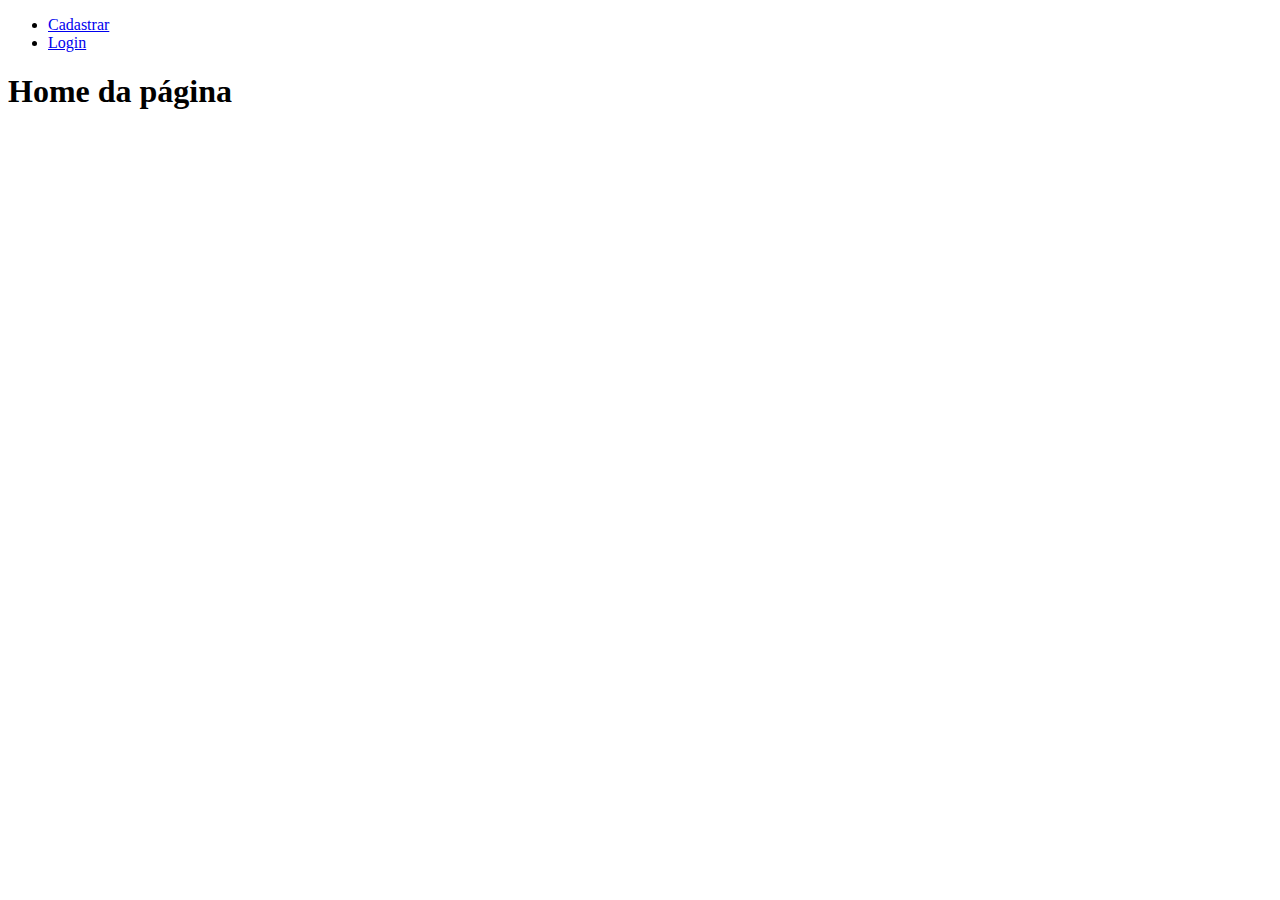
<file: hmtl/index.html>
<!DOCTYPE html>
<html lang="pt-br">
<head>
    <meta charset="UTF-8">
    <meta http-equiv="X-UA-Compatible" content="IE=edge">
    <meta name="viewport" content="width=device-width, initial-scale=1.0">
    <title>Home</title>
</head>
<body>
    <header>
        <nav>
            <ul>
                <li><a href="cadastro.html">Cadastrar</a></li>
                <li><a href="login.html">Login</a></li>
            </ul>
        </nav>
    </header>
    <section>
        <h1>Home  da página</h1>
    </section>
</body>
</html>
</file>
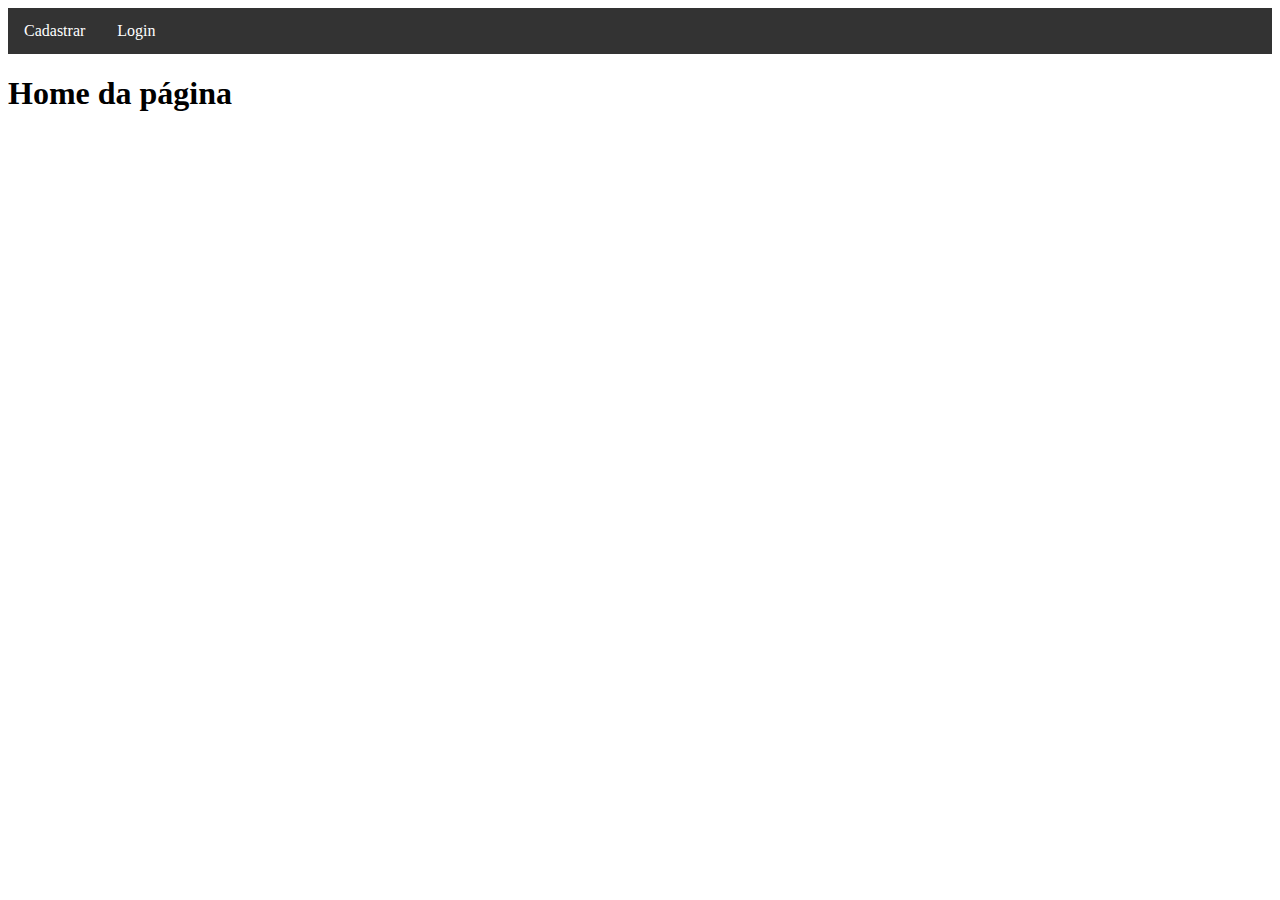
<file: html/index.html>
<!DOCTYPE html>
<html lang="pt-br">
<head>
    <meta charset="UTF-8">
    <meta http-equiv="X-UA-Compatible" content="IE=edge">
    <meta name="viewport" content="width=device-width, initial-scale=1.0">
    <link rel="stylesheet" type="text/css" href="../css/index.css" media="screen" />
    <title>Home</title>
</head>
<body>
    <header>
        <nav>
            <ul>
                <li><a href="cadastro.html">Cadastrar</a></li>
                <li><a href="login.html">Login</a></li>
            </ul>
        </nav>
    </header>
    <section>
        <h1>Home  da página</h1>
    </section>
</body>
</html>
</file>
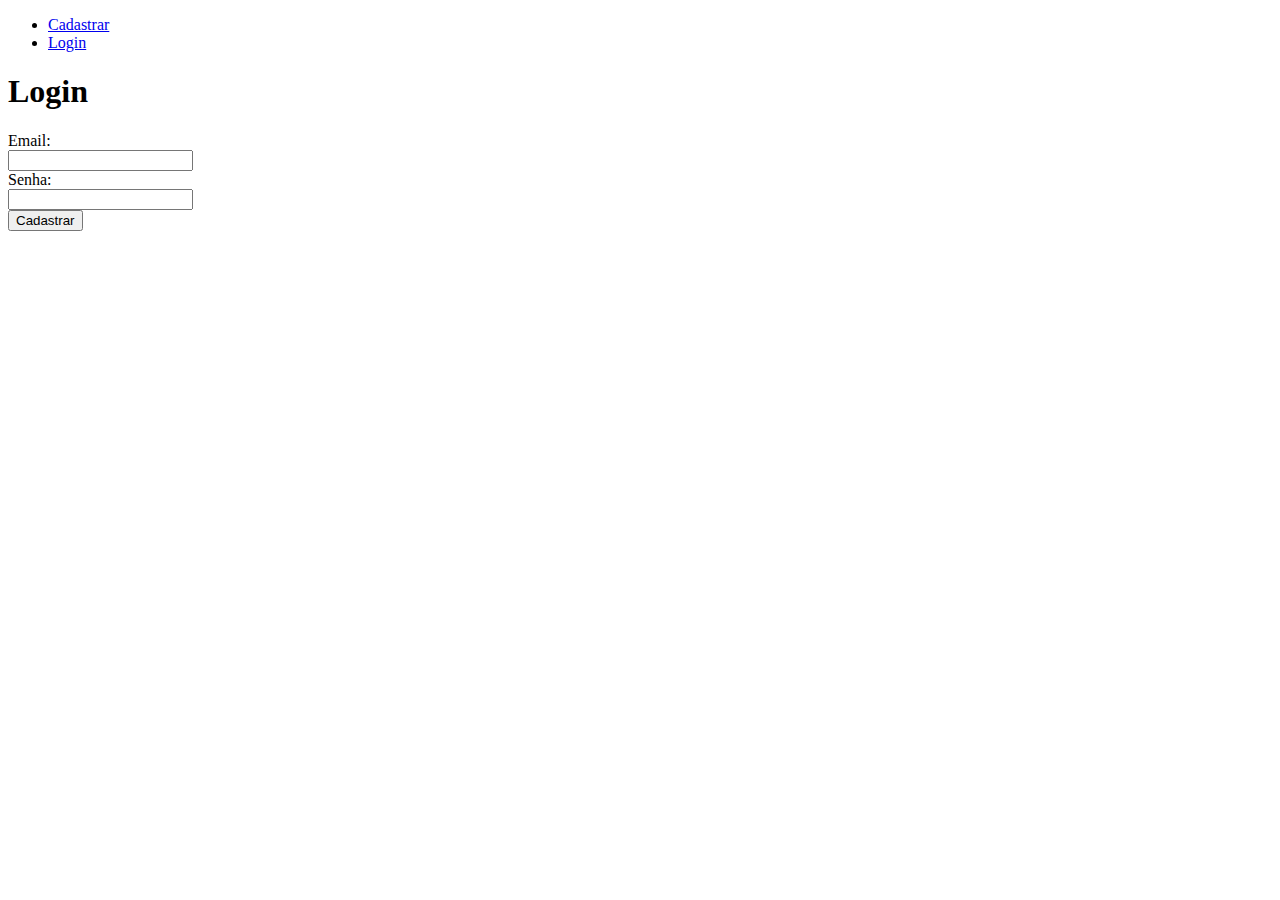
<file: hmtl/login.html>
<!DOCTYPE html>
<html lang="pt-br">
<head>
    <meta charset="UTF-8">
    <meta http-equiv="X-UA-Compatible" content="IE=edge">
    <meta name="viewport" content="width=device-width, initial-scale=1.0">
    <title>Home</title>
</head>
<body>
    <header>
        <nav>
            <ul>
                <li><a href="cadastro.html">Cadastrar</a></li>
                <li><a href="login.html">Login</a></li>
            </ul>
        </nav>
    </header>
    <section>
        <h1>Login</h1>
        <form>
            <label for="formEmail">Email: </label><br>
            <input type="email" id="inputEmail" name="inputEmail"><br>
            <label for="formSenha">Senha: </label><br>
            <input type="password" id="inputSenha" name="inputSenha"><br>
            
            <input type="submit" value="Cadastrar" id="inputSubmitCadastrar">
        </form>
    </section>
</body>
</html>
</file>
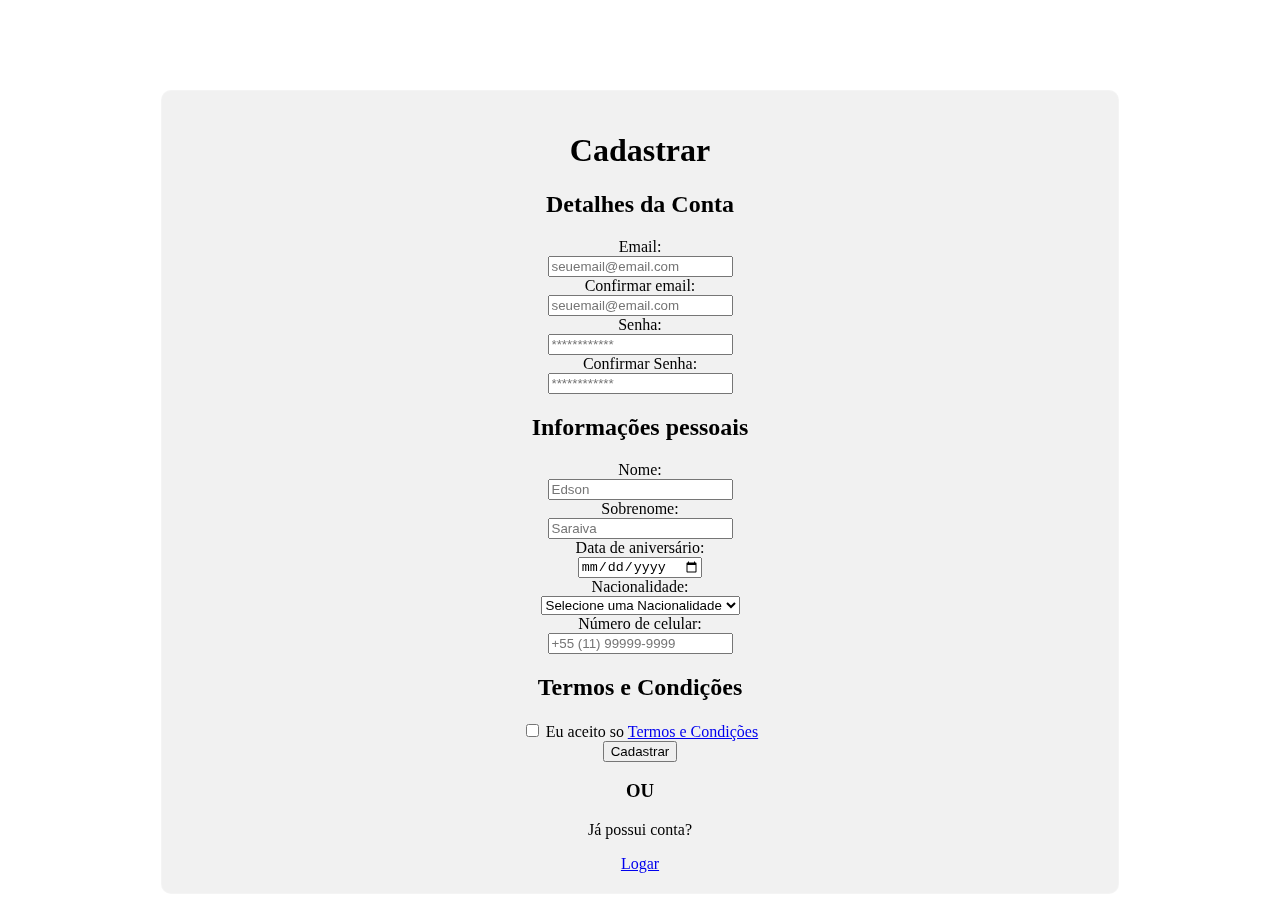
<file: html/cadastroUsuario.html>
<!DOCTYPE html>
<html lang="pt-br">
<head>
    <meta charset="UTF-8">
    <meta http-equiv="X-UA-Compatible" content="IE=edge">
    <meta name="viewport" content="width=device-width, initial-scale=1.0">
    <link rel="stylesheet" type="text/css" href="../css/index.css" media="screen" />
    <title>Home</title>
</head>
<body>
    <header>
        <!-- <nav>
            <ul>
                <li><a href="cadastro.html">Cadastrar</a></li>
                <li><a href="login.html">Login</a></li>
            </ul>
        </nav> -->
    </header>
    <div id="Cadastro-Container">
        <h1>Cadastrar</h1>
        <form name="cadastroUsuario" method="POST">
            <h2>Detalhes da Conta</h2>
            <label for="formEmail">Email: </label><br>
            <input type="email" id="inputEmail" name="inputEmail" placeholder="seuemail@email.com"><br>
            <label for="formConfirmaEmail">Confirmar email: </label><br>
            <input type="email" id="inputConfirmaEmail" name="inputConfirmaEmail" placeholder="seuemail@email.com"><br>
            
            
            <label for="formSenha">Senha: </label><br>
            <input type="password" id="inputSenha" name="inputSenha" placeholder="************"><br>
            <label for="formConfirmaSenha">Confirmar Senha: </label><br>
            <input type="password" id="inputConfirmaSenha" name="inputConfirmaSenha" placeholder="************""><br>
            
            <h2>Informações pessoais</h2>
            <label for="formName">Nome: </label><br>
            <input type="text" id="inputName" name="inputName" placeholder="Edson"><br>
            <label for="formSobrenome">Sobrenome: </label><br>
            <input type="text" id="inputSobrenome" name="inputSobrenome" placeholder="Saraiva"><br>
            
            <label for="formDataAniversario">Data de aniversário:</label><br>
            <input type="date" id="inputDataAniversario" name="inputDataAniversario" placeholder="XX/XX/XXXX"><br>
            
            <label for="formNacionalidade">Nacionalidade:</label><br>
            <select name="formNacionalidade" id="formNacionalidade">
                <option value="">Selecione uma Nacionalidade</option>
                <option value="SP">São Paulo</option>
                <option value="RJ">Rio de Janeiro</option>
            </select><br>
            
            <label for="formNumeroCelular">Número de celular: </label><br>
            <input type="number" id="inputNumeroCelular" name="inputNumeroCelular" placeholder="+55 (11) 99999-9999"><br>
            
            
            <h2>Termos e Condições</h2>
            <input type="checkbox" id="termosCondicoes" name="termosCondicoes" value="Termos">
            <label for="vehicle1">Eu aceito so <a href="#">Termos e Condições</a></label><br>
            
            <input type="submit" value="Cadastrar" id="inputSubmitCadastrar">
            
            <h3>OU</h3>
            <p>Já possui conta?</p>
            <a href="#">Logar</a>
        </div>
            
        </form>
    </body>
    </html>
</file>
<file: css/index.css>
li {
    float: left;
}

li a{
    display: block;
    color: white;
    text-align: center;
    padding: 14px 16px;
    text-decoration: none;
}

li a:hover {
    background-color: #111;
}

ul {
    list-style-type: none;
    margin: 0;
    padding: 0;
    overflow: hidden;
    background-color: #333;
}

#Cadastro-Container {
    width: 70vw;
    margin-left: auto;
    margin-right: auto;
    padding: 20px 30px;
    margin-top: 10vh;
    border-radius: 10px;
    text-align: center;
    background: rgba(200, 200, 200, 0.25);
    backdrop-filter: blur(4px);
    -webkit-backdrop-filter: blur(4px);
    border-radius: 10px;
    border: 1px solid rgba(255, 255, 255, 0.18);
  }
</file>
